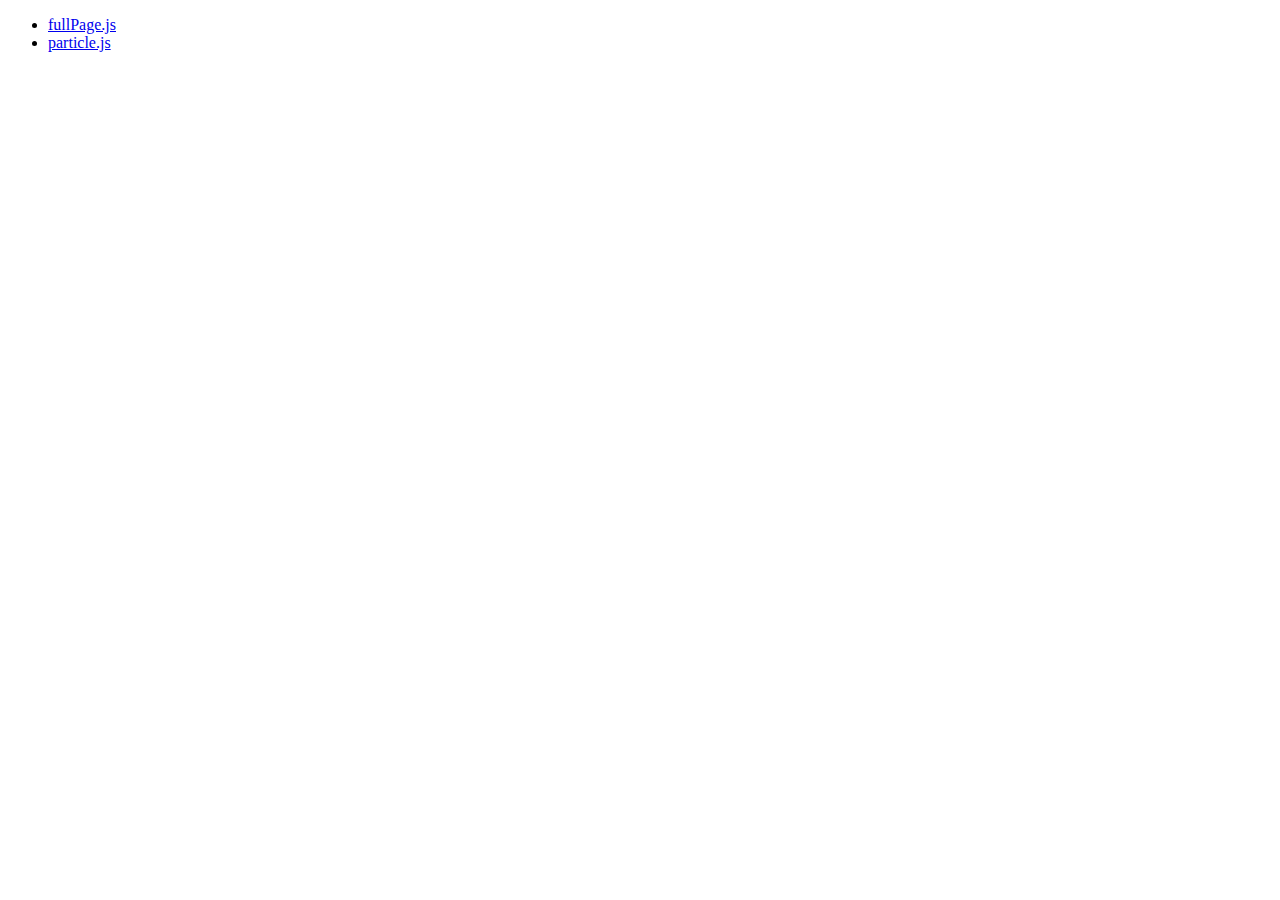
<file: fullpage/index.html>
<!DOCTYPE html>
<html lang="ja">
<head>
  <meta charset="UTF-8">
  <title>目次</title>
</head>
<body>
  <ul>
    <li><a href="fullpage/index.html">fullPage.js</a></li>
    <li><a href="particle/index.html">particle.js</a></li>
  </ul>
</body>
</html>
</file>
